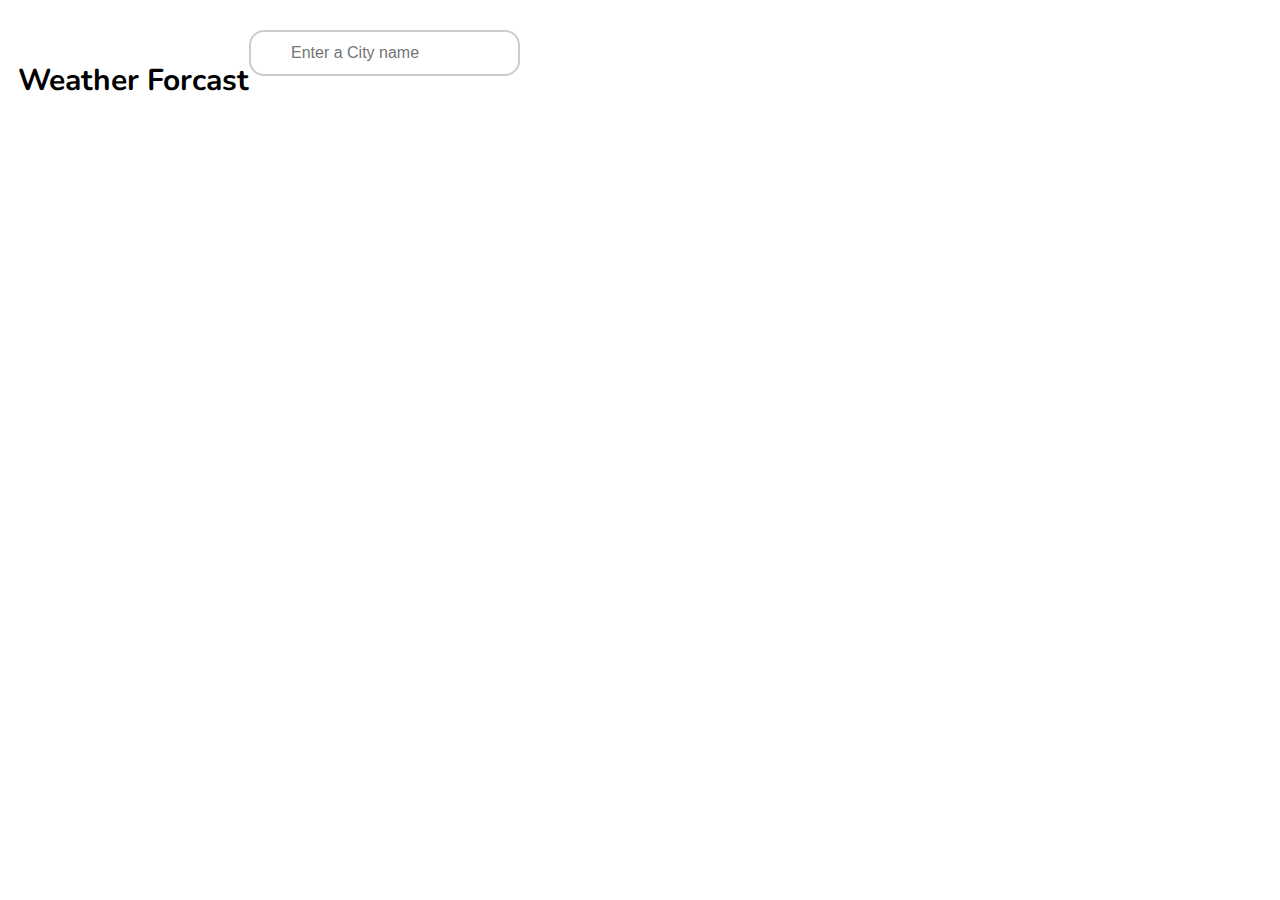
<file: html/search_bar.html>
<!DOCTYPE html>
<html lang="en">

<head>
    <meta charset="UTF-8">
    <meta name="viewport" content="width=device-width, initial-scale=1.0">
    <link rel="stylesheet" href="../styles/search-box.css">
    <link rel="preconnect" href="https://fonts.gstatic.com">
    <link href="https://fonts.googleapis.com/css2?family=Nunito:ital,wght@0,400;0,900;1,900&display=swap" rel="stylesheet">
    <link href="https://maxcdn.bootstrapcdn.com/bootstrap/3.3.6/css/bootstrap.min.css" rel="stylesheet" integrity="sha384-1q8mTJOASx8j1Au+a5WDVnPi2lkFfwwEAa8hDDdjZlpLegxhjVME1fgjWPGmkzs7" crossorigin="anonymous">
    <title>Search Bar</title>
</head>

<body>
    <div class="main-section row">
        <div class="col-md-7">
            <p class="title">Weather Forcast</p>
        </div>
        <div class="col-md-5">
            <input id="autocomplete" list="cities" class="form-control" onchange="changeWeatherData()" onkeyup="cityResultsBuilder()" placeholder="Enter a City name" type="text" />
        </div>
        <datalist id="cities">
        </datalist>
    </div>

    <script src="../js/search-bar.js"></script>
    <script src="../js/fetchwether-data.js"></script>
</body>

</html>
</file>
<file: styles/search-box.css>
/* * {
    margin: 0%;
    padding: 0%;
} */

div.main-section.row {
    margin: 30px 10px 0px 10px;
    /* margin: 20px auto; */
}

span {
    color: #c3cbcd;
    /* padding: 4px; */
}

input[type=text] {
    height: fit-content;
    box-sizing: border-box;
    border: 2px solid #ccc;
    border-radius: 15px;
    font-size: 16px;
    background-color: white;
    background-image: url('https://www.w3schools.com/howto/searchicon.png');
    background-position: 10px 10px;
    background-repeat: no-repeat;
    padding: 12px 20px 12px 40px;
}

input[type="text"]:focus {
    -webkit-box-shadow: none;
    box-shadow: none;
}

input::-webkit-calendar-picker-indicator {
    opacity: 0;
}

datalist {
    border-top: 0;
    border-right: 0;
    border-left: 0;
    border-bottom: 0;
    -webkit-box-shadow: none;
    box-shadow: none;
}

.main-section {
    margin: 30px 20px 0px 20px;
}

.title {
    font-family: 'Nunito', sans-serif;
    font-weight: bolder;
    font-size: 30px;
    float: left;
}

.input-section {
    float: right;
    width: 30%;
}

@media only screen and (max-width: 600px) {
    .main-section {
        width: 100%;
    }
}
</file>
